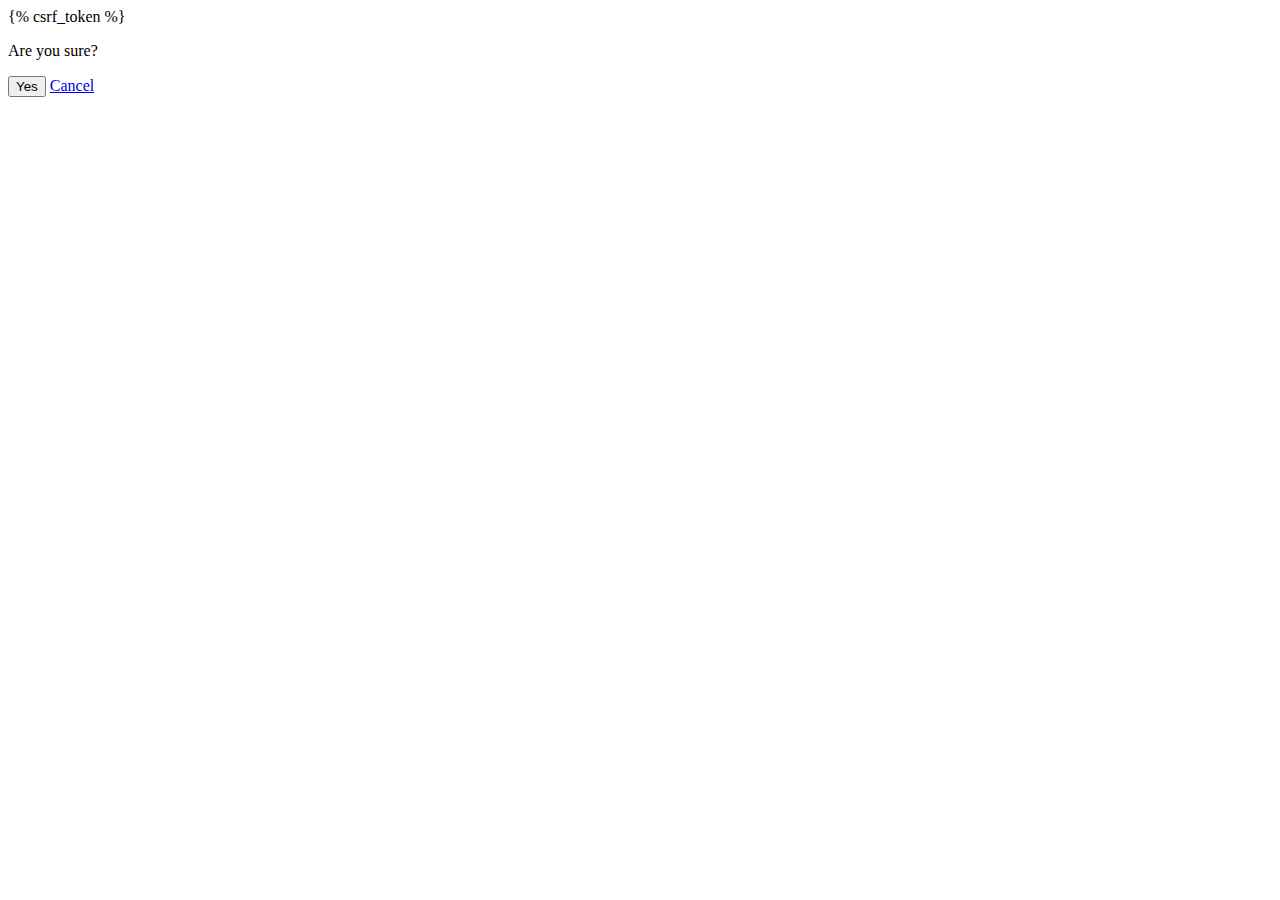
<file: templates/delete_exam.html>
<!DOCTYPE html>
<html>
<head>
	<title>Sage LMS</title>
</head>
<body>
	<form method="POST">{% csrf_token %}
			<p>Are you sure?</p>
			<input type="submit" value="Yes">
			<a href="/">Cancel</a>
			</form>
</body>
</html>
</file>
